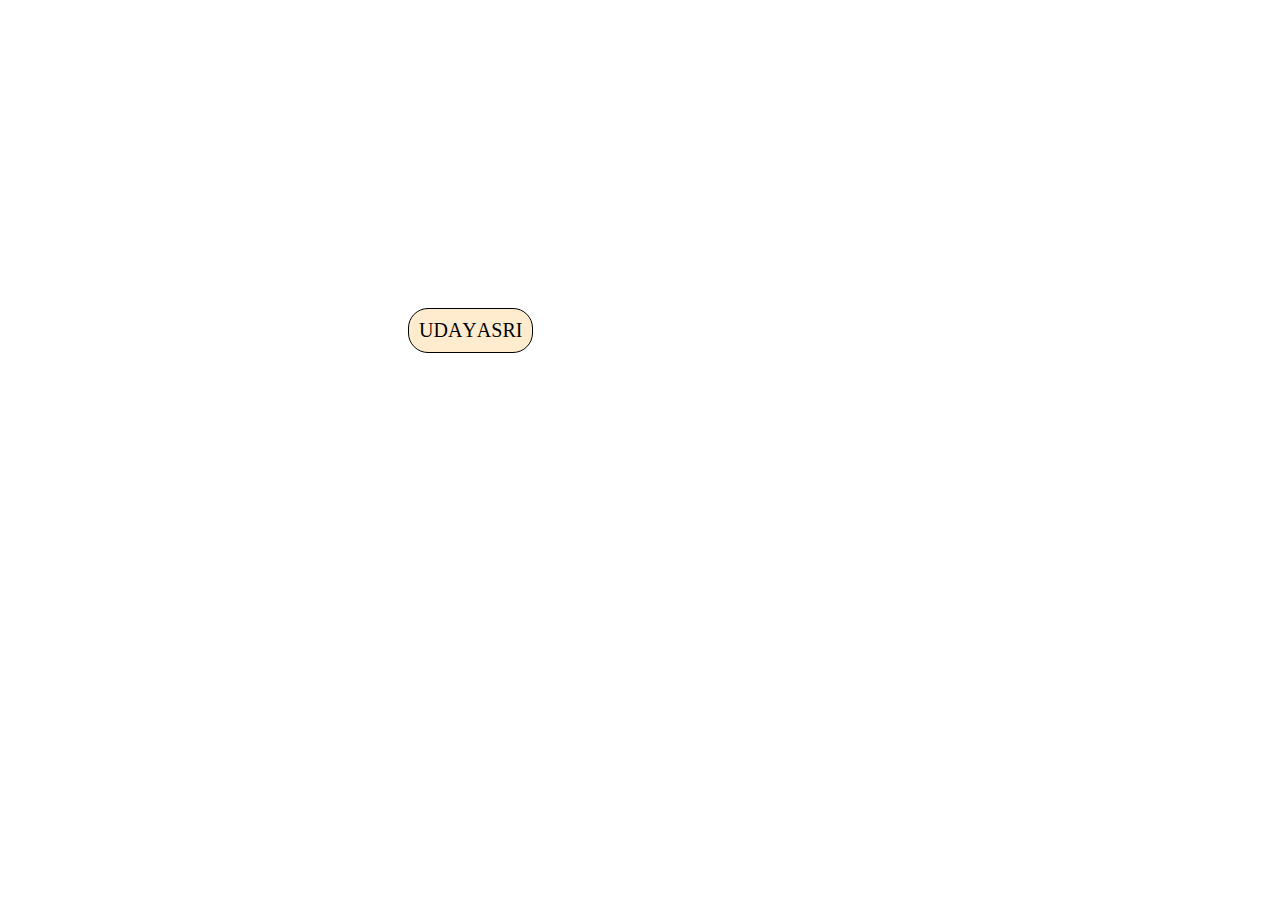
<file: icons/name animie.html>
<!DOCTYPE html>
<html lang="en">
<head>
    <meta charset="UTF-8">
    <meta name="viewport" content="width=device-width, initial-scale=1.0">
    <title>Document</title>
    <style>
        .md{
            display: inline-flex;
            position: relative;
            left: 400px;
            top: 300px;
            font-size: 20px;
            color: black;
            height:fit-content;
            width: fit-content;
            padding: 10px;
            border: 1px solid black;
            background-color: blanchedalmond;
            border-radius: 20px;
           
        }
        @keyframes name{
            from{
                
            }
            to{
                margin-top: 200px;
                color: orange;
                font-size: 80px;              
            }
        }
        .m1{
            animation-name: name;
            animation-duration: 2s;
            animation-delay: 2s;
            animation-fill-mode:both ;
            /* animation: name 2s ease 1s 2 forwards forwards; */
           
        }
        .m2{
            animation-name: name;
            animation-duration: 2s;
            animation-delay: 3s;
            animation-fill-mode:forwards ; 
            
        }
        .m3{
            animation-name: name;
            animation-duration: 2s;
            animation-delay: 4s;
            animation-fill-mode:forwards ;
        }
        .m4{
            animation-name: name;
            animation-duration: 2s;
            animation-delay: 5s;
            animation-fill-mode:forwards ;
        }
        .m5{
            animation-name: name;
            animation-duration: 2s;
            animation-delay: 6s;
            animation-fill-mode:forwards ;
        }
        .m6{
            animation-name: name;
            animation-duration: 2s;
            animation-delay: 7s;
            animation-fill-mode:forwards ;
        }
        .m7{
            animation-name: name;
            animation-duration: 2s;
            animation-delay: 8s;
            animation-fill-mode:forwards ;
        }
        .m8{
            animation-name: name;
            animation-duration: 2s;
            animation-delay: 9s;
            animation-fill-mode:forwards ;
        }
    </style>
</head>
<body>
    <div class="md">
        <div class="m1">U</div><br>
        <div class="m2">D</div><br>
        <div class="m3">A</div><br>
        <div class="m4">Y</div><br>
        <div class="m5">A</div><br>
        <div class="m6">S</div><br>
        <div class="m7">R</div><br>
        <div class="m8">I</div><br>      
    </div>
    
</body>
</html>
</file>
